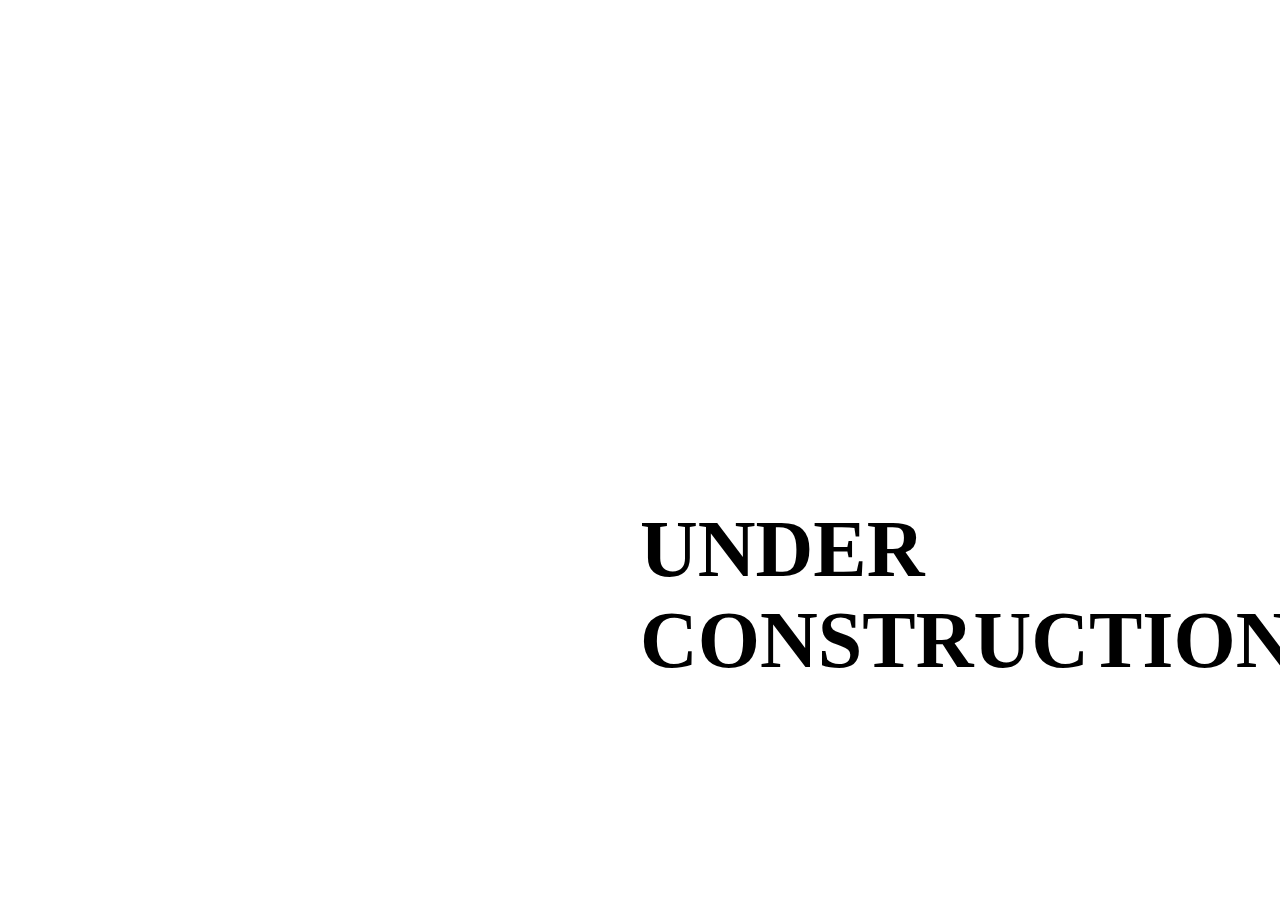
<file: index.html>
<!DOCTYPE html>
<html lang="en">
<head>
    <meta charset="UTF-8">
    <meta http-equiv="X-UA-Compatible" content="IE=edge">
    <meta name="viewport" content="width=device-width, initial-scale=1.0">
    <title>Document</title>
</head>
<body>
    <h1 style="font-weight:bold; font-size:5rem; position:absolute; top:50%; left:50%;">UNDER CONSTRUCTION</h1>
</body>
</html>
</file>
